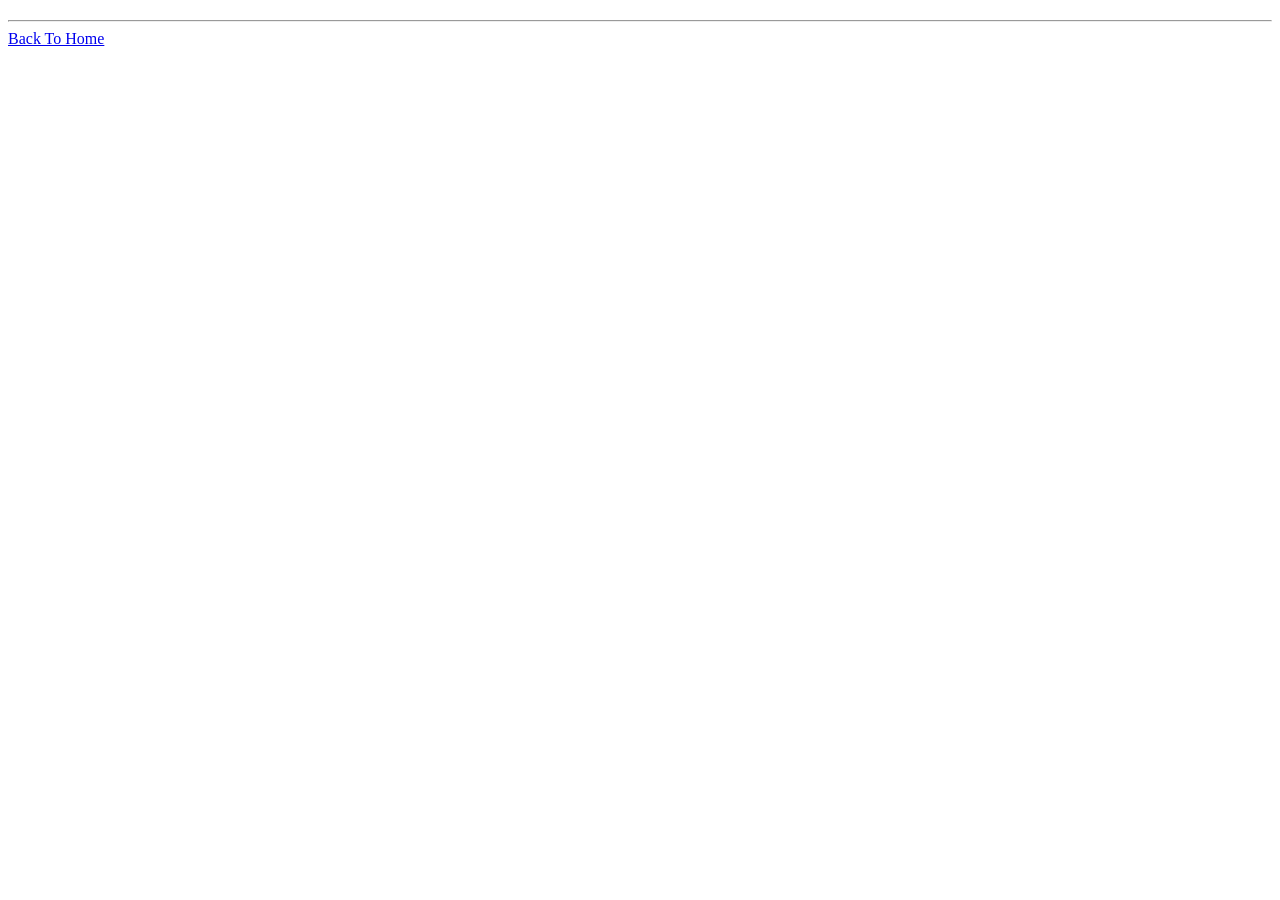
<file: src/main/resources/templates/contact.html>
<!doctype html>
<html lang="en" xmlns:th="https://www.thymeleaf.org">

<head>
    <meta charset="UTF-8">
    <meta name="viewport" content="width=device-width initial-scale=1">
    <title>Best Store</title>
    <link rel="stylesheet" th:href="@{/webjars/bootstrap/css/bootstrap.min.css}">
</head>

<div class="container">
    <div class="rounded-pill">
        <h2 class="mb-4 text-center"></h2>
        <hr>
        <a href="/" class="btn btn-link">Back To Home</a>
    </div>
</div>
<script th:src="@{webjars/bootstrap/css/bootstrap.min.js}"></script>
</body>

</html>
</file>
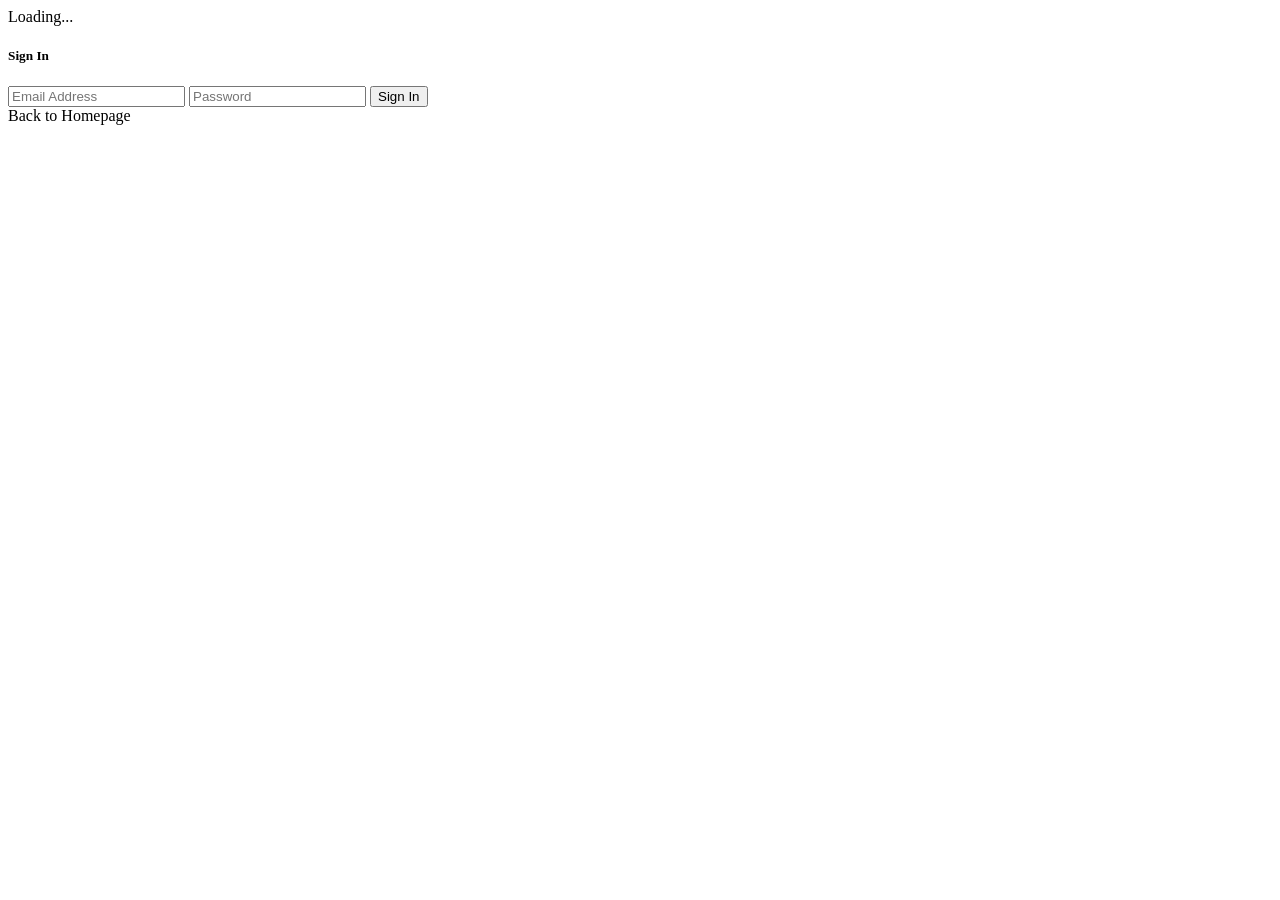
<file: src/main/resources/templates/login.html>
<!DOCTYPE html>
<html lang="en" xmlns:th="https://www.thymeleaf.org">

<head meta-charset="utf-8">
    <title>Login Page</title>
    <link rel="stylesheet" type="text/css" th:href="@{/css/preloader.css}">
    <link rel="stylesheet" th:href="@{/webjars/bootstrap/css/bootstrap.min.css}">
    <script th:src="@{/webjars/jquery/jquery.min.js}"></script>
    <script th:src="@{/webjars/bootstrap/js/bootstrap.min.js}"></script>
    <script th:src="@{/js/preloader.js}"></script>
</head>

<body>
    <div id="preloader-overlay">
        <div class="spinner-border text-primary" role="status">
            <span class="visually-hidden">Loading...</span>
        </div>
    </div>
    <div id="content">
        <div class="container-fluid mt-4 ms-5">
            <div class="card p-3 w-50">
                <div class="card-header fw-bold mb-4">
                    <h5>Sign In</h5>
                </div>
                <div class="card-body shadow-sm">
                    <form th:action="@{/login}" method="POST">
                        <input type="hidden" name="${_csrf.parameterName}" value="${_csrf.token}">
                        <input name="username" type="email" placeholder="Email Address"
                            class="form-control form-control-sm mb-3">
                        <input name="password" type="password" placeholder="Password"
                            class="form-control mb-3 form-contol-sm">
                        <input type="submit" class="btn btn-primary" value="Sign In">
                    </form>
                </div>
                <div class="card-footer">
                    <a th:href="@{/}">Back to Homepage</a>
                </div>
            </div>
        </div>
    </div>

</body>

</html>
</file>
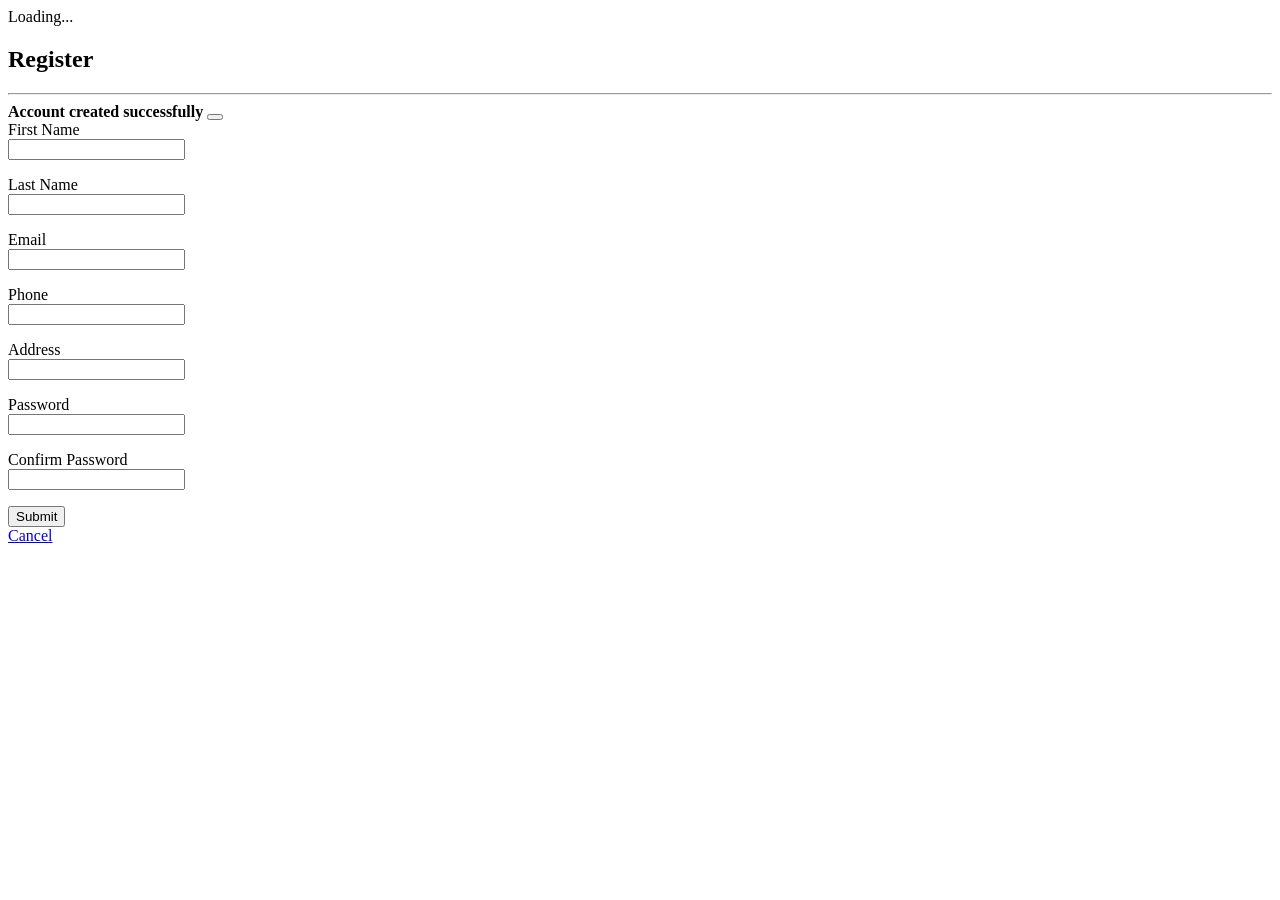
<file: src/main/resources/templates/register.html>
<!doctype html>
<html lang="en" xmlns:th="https://www.thymeleaf.org">

<head>
    <meta charset="UTF-8">
    <meta name="viewport" content="width=device-width initial-scale=1">
    <title>Best Store</title>
    <link rel="stylesheet" th:href="@{/webjars/bootstrap/css/bootstrap.min.css}">
    <link rel="stylesheet" type="text/css" th:href="@{/css/preloader.css}">
</head>
<div id="preloader-overlay">
    <div class="spinner-border text-primary" role="status">
        <span class="visually-hidden">Loading...</span>
    </div>
</div>
<div id="content">
    <div class="container py-5">
        <div class="row">
            <div class="col-lg-6 mx-auto rounded border p-4">
                <h2 class="text-center mb-4">Register</h2>
                <hr />

                <div th:if="${success}" class="alert alert-success alert-dismissible fade show" role="alert">
                    <strong>Account created successfully</strong>
                    <button type="button" class="btn-close" data-bs-dismiss="alert" aria-label="Close"></button>
                </div>

                <form method="post" th:object="${registerDto}">
                    <input type="hidden" th:name="${_csrf.parameterName}" th:value="${_csrf.token}">

                    <div class="row mb-3">
                        <label class="col-sm-4 col-form-label">First Name</label>
                        <div class="col-sm-8">
                            <input class="form-control" th:field="*{firstName}">
                        </div>
                        <p th:if="${#fields.hasErrors('firstName')}" th:errorclass="text-danger"
                            th:errors="*{firstName}">
                        </p>
                    </div>


                    <div class="row mb-3">
                        <label class="col-sm-4 col-form-label">Last Name</label>
                        <div class="col-sm-8">
                            <input class="form-control" th:field="*{lastName}">
                        </div>
                        <p th:if="${#fields.hasErrors('lastName')}" th:errorclass="text-danger" th:errors="*{lastName}">
                        </p>
                    </div>

                    <div class="row mb-3">
                        <label class="col-sm-4 col-form-label">Email</label>
                        <div class="col-sm-8">
                            <input class="form-control" th:field="*{email}">
                        </div>
                        <p th:if="${#fields.hasErrors('email')}" th:errorclass="text-danger" th:errors="*{email}"></p>
                    </div>

                    <div class="row mb-3">
                        <label class="col-sm-4 col-form-label">Phone</label>
                        <div class="col-sm-8">
                            <input class="form-control" th:field="*{phone}">
                        </div>
                        <p th:if="${#fields.hasErrors('phone')}" th:errorclass="text-danger" th:errors="*{phone}"></p>
                    </div>

                    <div class="row mb-3">
                        <label class="col-sm-4 col-form-label">Address</label>
                        <div class="col-sm-8">
                            <input class="form-control" th:field="*{address}">
                        </div>
                        <p th:if="${#fields.hasErrors('address')}" th:errorclass="text-danger" th:errors="*{address}">
                        </p>
                    </div>

                    <div class="row mb-3">
                        <label class="col-sm-4 col-form-label">Password</label>
                        <div class="col-sm-8">
                            <input class="form-control" type="password" th:field="*{password}">
                        </div>
                        <p th:if="${#fields.hasErrors('password')}" th:errorclass="text-danger" th:errors="*{password}">
                        </p>
                    </div>

                    <div class="row mb-3">
                        <label class="col-sm-4 col-form-label">Confirm Password</label>
                        <div class="col-sm-8">
                            <input class="form-control" type="password" th:field="*{confirmPassword}">
                        </div>
                        <p th:if="${#fields.hasErrors('confirmPassword')}" th:errorclass="text-danger"
                            th:errors="*{confirmPassword}"></p>
                    </div>

                    <div class="row mb-3">
                        <div class="offset-sm-4 col-sm-4 d-grid">
                            <button type="submit" class="btn btn-primary">Submit</button>
                        </div>
                        <div class="col-sm-4 d-grid">
                            <a href="/" class="btn btn-outline-primary">Cancel</a>
                        </div>
                    </div>

                </form>
            </div>
        </div>
    </div>
</div>

<script th:src="@{webjars/bootstrap/css/bootstrap.min.js}"></script>
<script th:src="@{/js/preloader.js}"></script>
</body>

</html>
</file>
